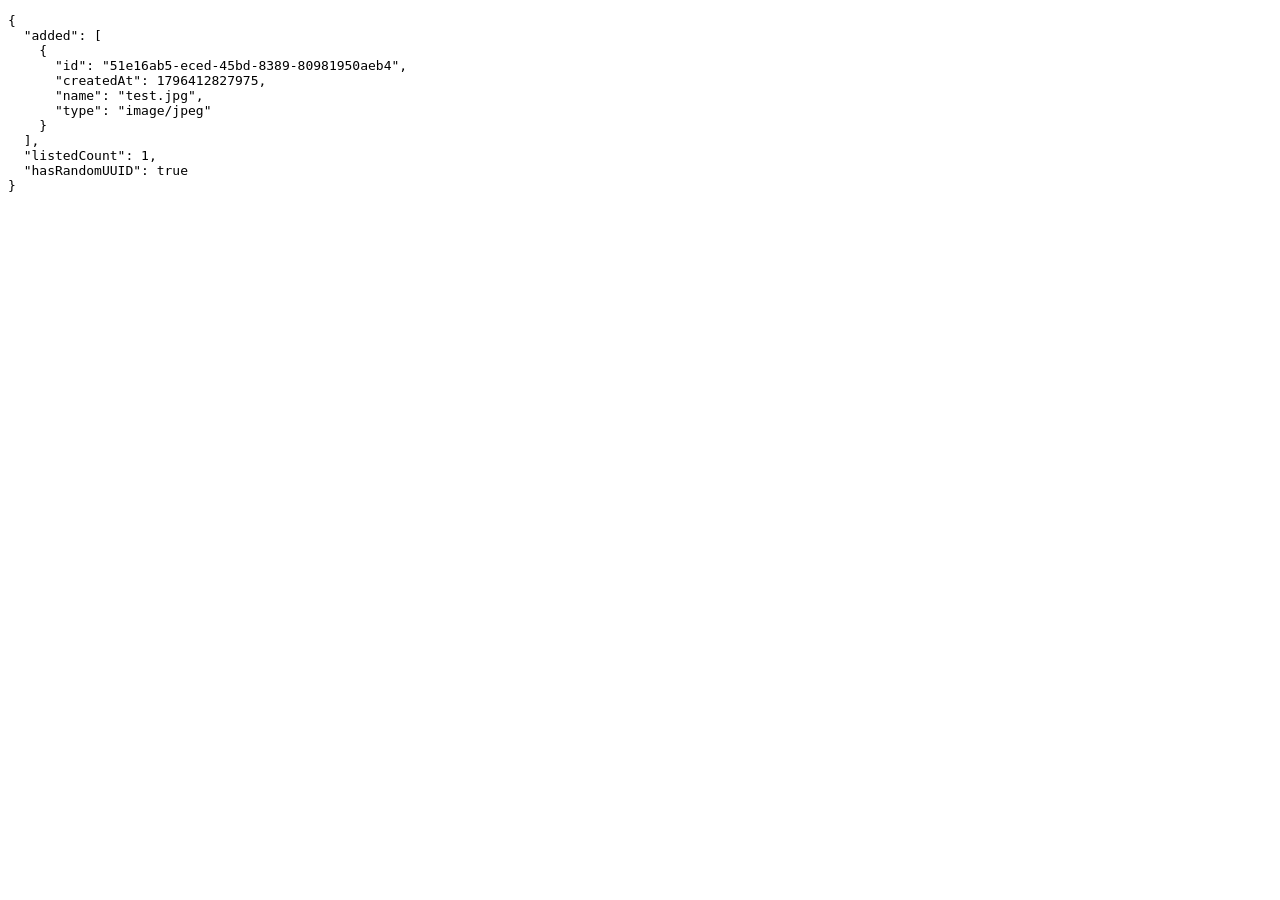
<file: frontend/dev/uuid-smoke.html>
<!doctype html>
<html lang="zh-CN">
  <head>
    <meta charset="utf-8" />
    <meta name="viewport" content="width=device-width, initial-scale=1" />
    <title>UUID Smoke</title>
  </head>
  <body>
    <pre id="out">running...</pre>
    <script type="module">
      import { photoStore } from "../js/storage.js"

      const out = document.getElementById("out")

      try {
        const file = new File([new Blob(["test"], { type: "image/jpeg" })], "test.jpg", { type: "image/jpeg" })
        const added = await photoStore.addMany([file])
        const listed = await photoStore.list()
        out.textContent = JSON.stringify({ added, listedCount: listed.length, hasRandomUUID: !!globalThis.crypto?.randomUUID }, null, 2)
      } catch (e) {
        out.textContent = String(e && (e.stack || e.message || e))
      }
    </script>
  </body>
</html>
</file>
